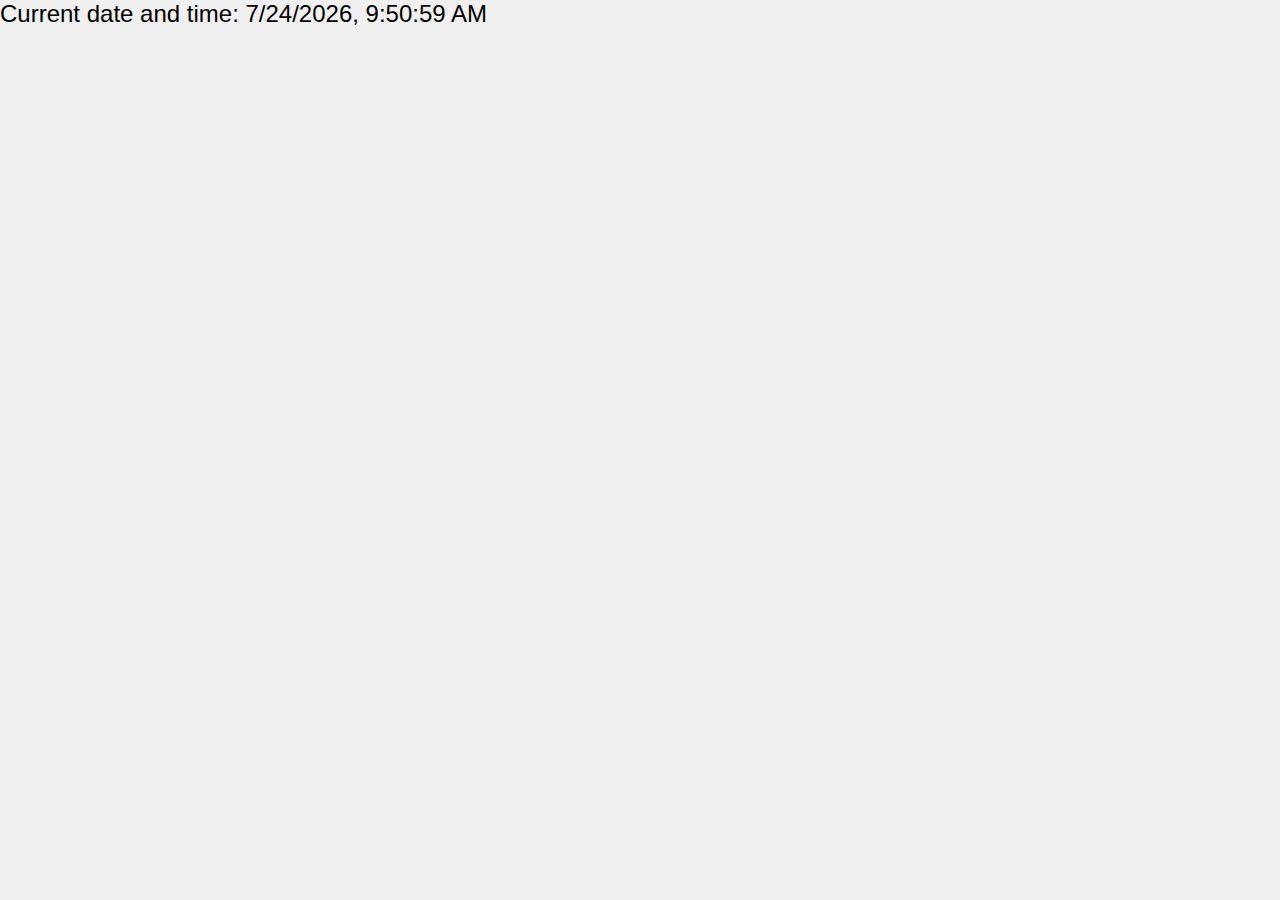
<file: Date Object/index.html>
<!DOCTYPE html>
<html lang="en">
<head>
  <meta charset="UTF-8">
  <meta name="viewport" content="width=device-width, initial-scale=1.0">
  <link rel="stylesheet" href="./styles.css">
  <title>Real-Time Clock</title>
</head>
<body>
  <div id="local-time">Current date and time: </div>

  <!-- Linking the external JavaScript file -->
  <script src="script.js" defer></script>
</body>
</html>
</file>
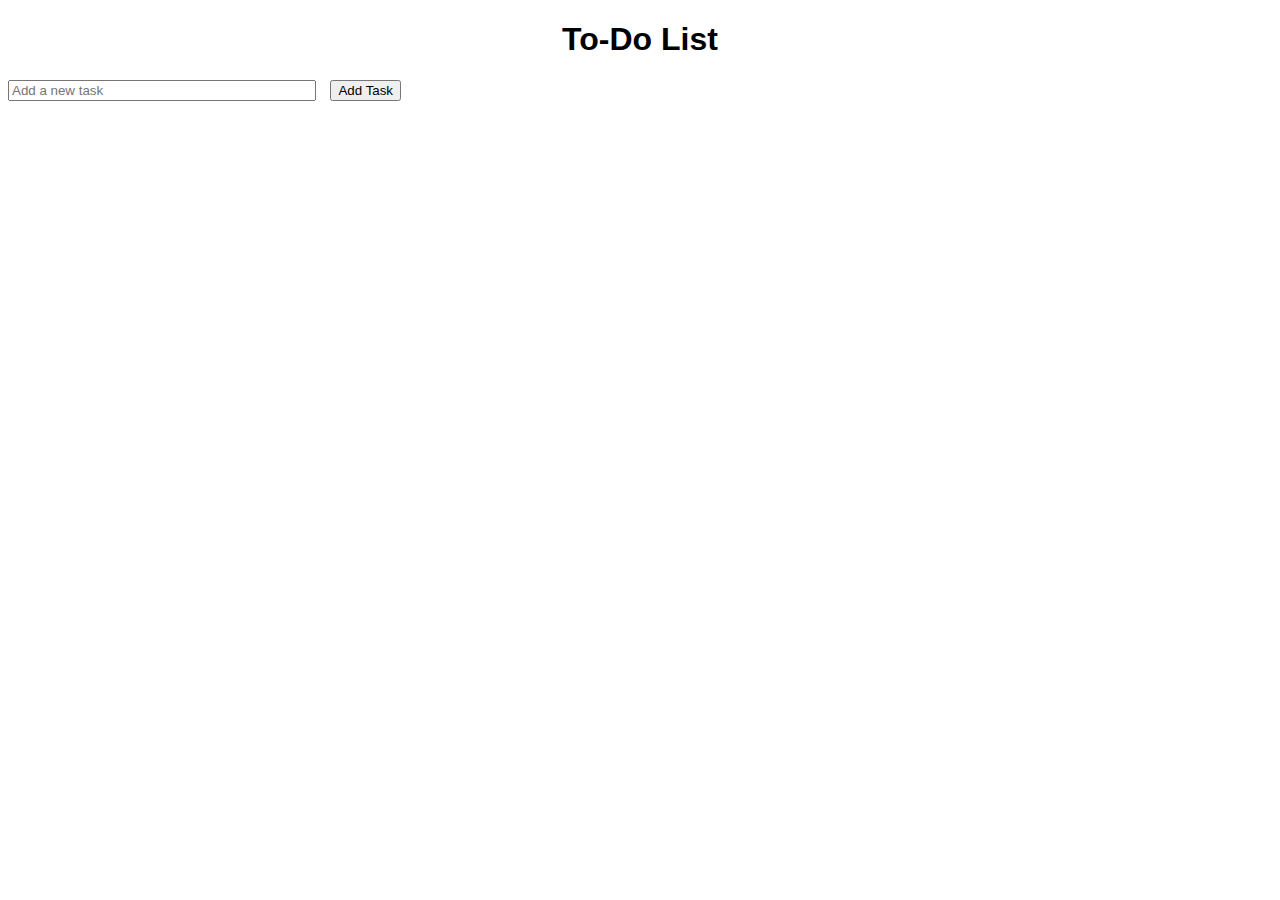
<file: Form Validation, Local Storage, and CRUD/index.html>
<!DOCTYPE html>
<html lang="en">
<head>
  <meta charset="UTF-8">
  <link rel="stylesheet" href="styles.css" />
  <meta name="viewport" content="width=device-width, initial-scale=1.0">
  <title>To-Do List</title>
</head>
<body>
  <h1>To-Do List</h1>
  <form id="task-form">
    <input type="text" id="task-input" placeholder="Add a new task">
    <button type="submit">Add Task</button>
  </form>
  <ul id="task-list"></ul>
  <script src="script.js"></script>
</body>
</html>
</file>
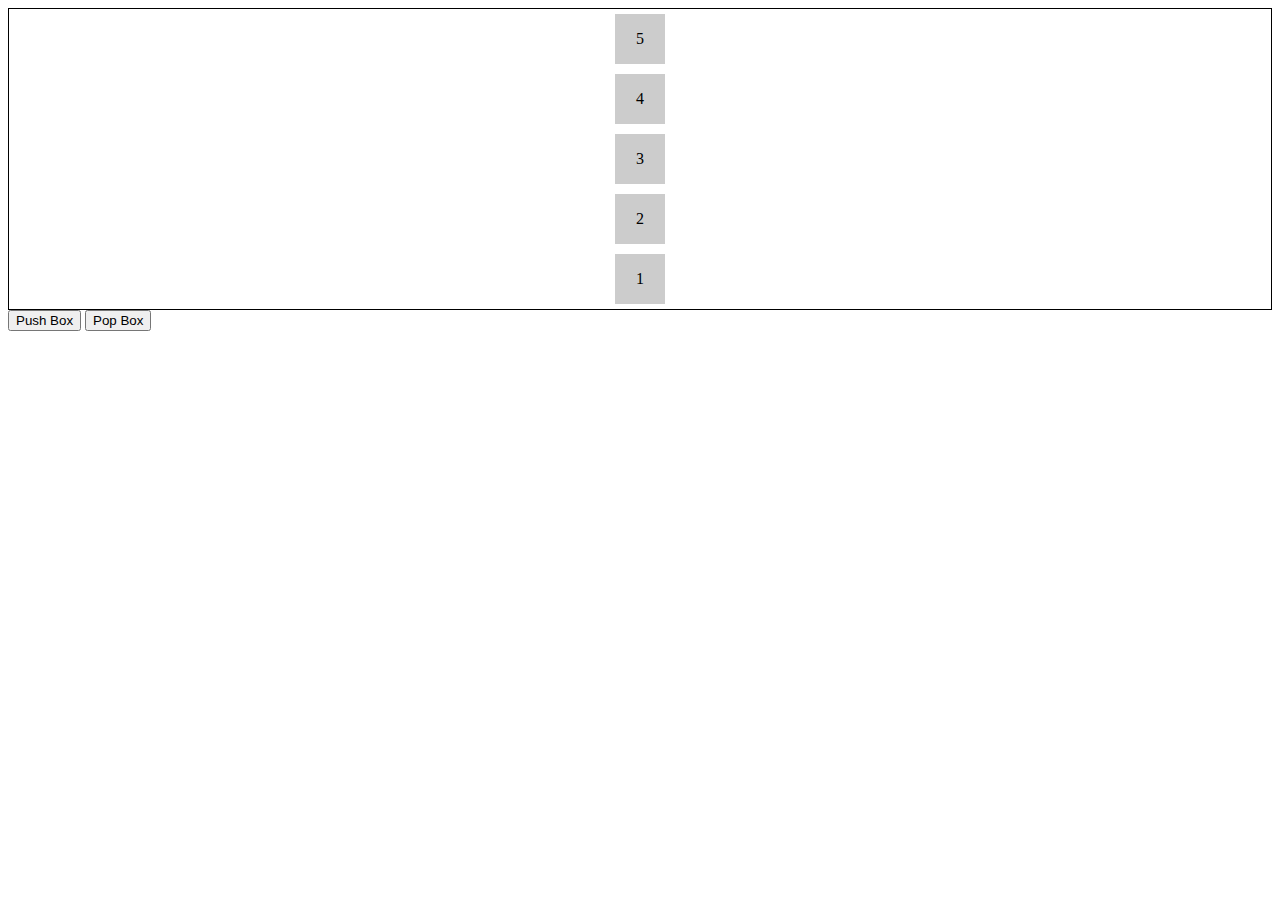
<file: Stack Animation Using FILO/index.html>
<!DOCTYPE html>
<html lang="en">
<head>
  <meta charset="UTF-8">
  <meta name="viewport" content="width=device-width, initial-scale=1.0">
  <title>Stack Animation</title>
  <link rel="stylesheet" href="styles.css">
</head>
<body>
  <div id="stack-container">
    <div class="box">1</div>
    <div class="box">2</div>
    <div class="box">3</div>
    <div class="box">4</div>
    <div class="box">5</div>
  </div>
  <button onclick="pushBox()">Push Box</button>
  <button onclick="popBox()">Pop Box</button>

  <script src="script.js"></script>
</body>
</html>
</file>
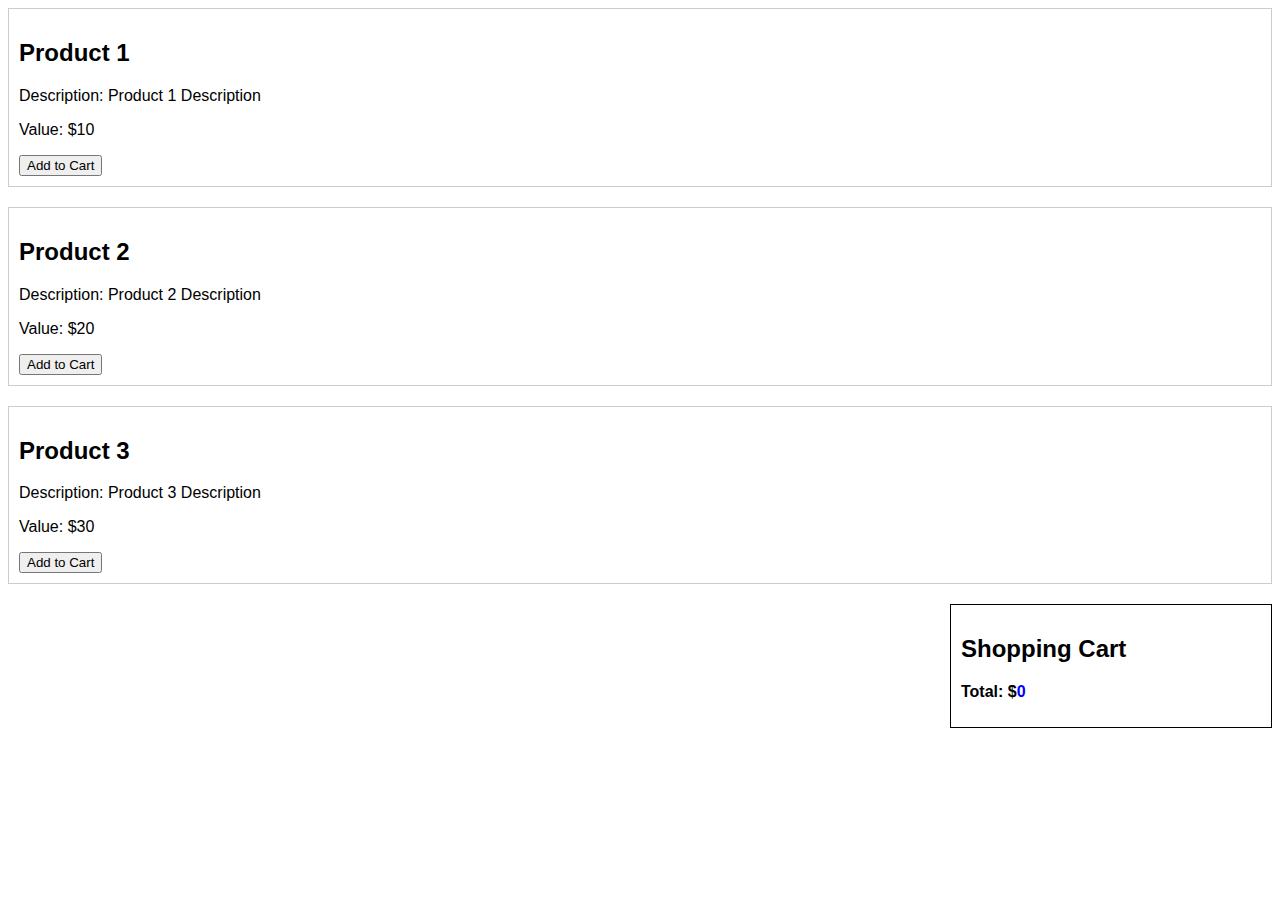
<file: Classes, and Objects/Shopping Cart/index.html>
<!DOCTYPE html>
<html lang="en">
<head>
<meta charset="UTF-8">
<meta name="viewport" content="width=device-width, initial-scale=1.0">
<title>Simple Shopping Cart</title>
<link rel="stylesheet" href="styles.css">
</head>
<body>
<div class="product" id="product1">
  <h2>Product 1</h2>
  <p class="description">Description: Product 1 Description</p>
  <p class="value">Value: $10</p>
  <button onclick="addToCart('Product 1', 10)">Add to Cart</button>
</div>
<div class="product" id="product2">
  <h2>Product 2</h2>
  <p class="description">Description: Product 2 Description</p>
  <p class="value">Value: $20</p>
  <button onclick="addToCart('Product 2', 20)">Add to Cart</button>
</div>
<div class="product" id="product3">
  <h2>Product 3</h2>
  <p class="description">Description: Product 3 Description</p>
  <p class="value">Value: $30</p>
  <button onclick="addToCart('Product 3', 30)">Add to Cart</button>
</div>
<div class="cart">
  <h2>Shopping Cart</h2>
  <ul id="cart-items"></ul>
  <p>Total: $<span id="total">0</span></p>
</div>
<script src="script.js"></script>
</body>
</html>
</file>
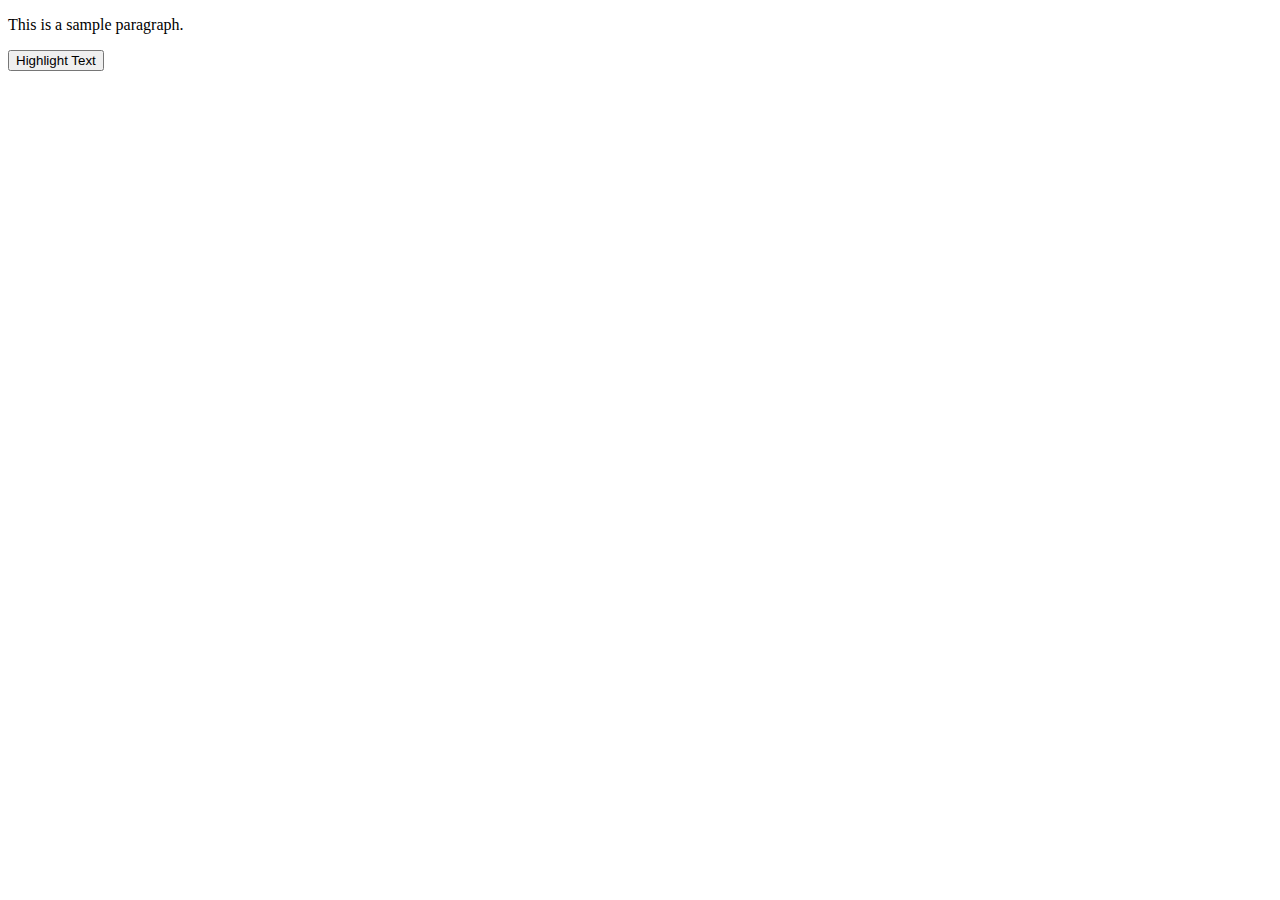
<file: Front End Development Libraries/jQuery/index.html>
<!DOCTYPE html>
<html lang="en">
<head>
  <meta charset="UTF-8">
  <meta name="viewport" content="width=device-width, initial-scale=1.0">
  <title>jQuery Example</title>
  <script src="https://code.jquery.com/jquery-3.6.0.min.js"></script>
  <style>
    .highlight {
      color: red;
      font-weight: bold;
    }
  </style>
</head>
<body>

  <p>This is a sample paragraph.</p>
  <button id="highlightBtn">Highlight Text</button>

  <script>
    // <link>jQuery</link> code to add a click event listener to the button
    $('#highlightBtn').click(function() {
      $('p').addClass('highlight');
    });
  </script>

</body>
</html>
</file>
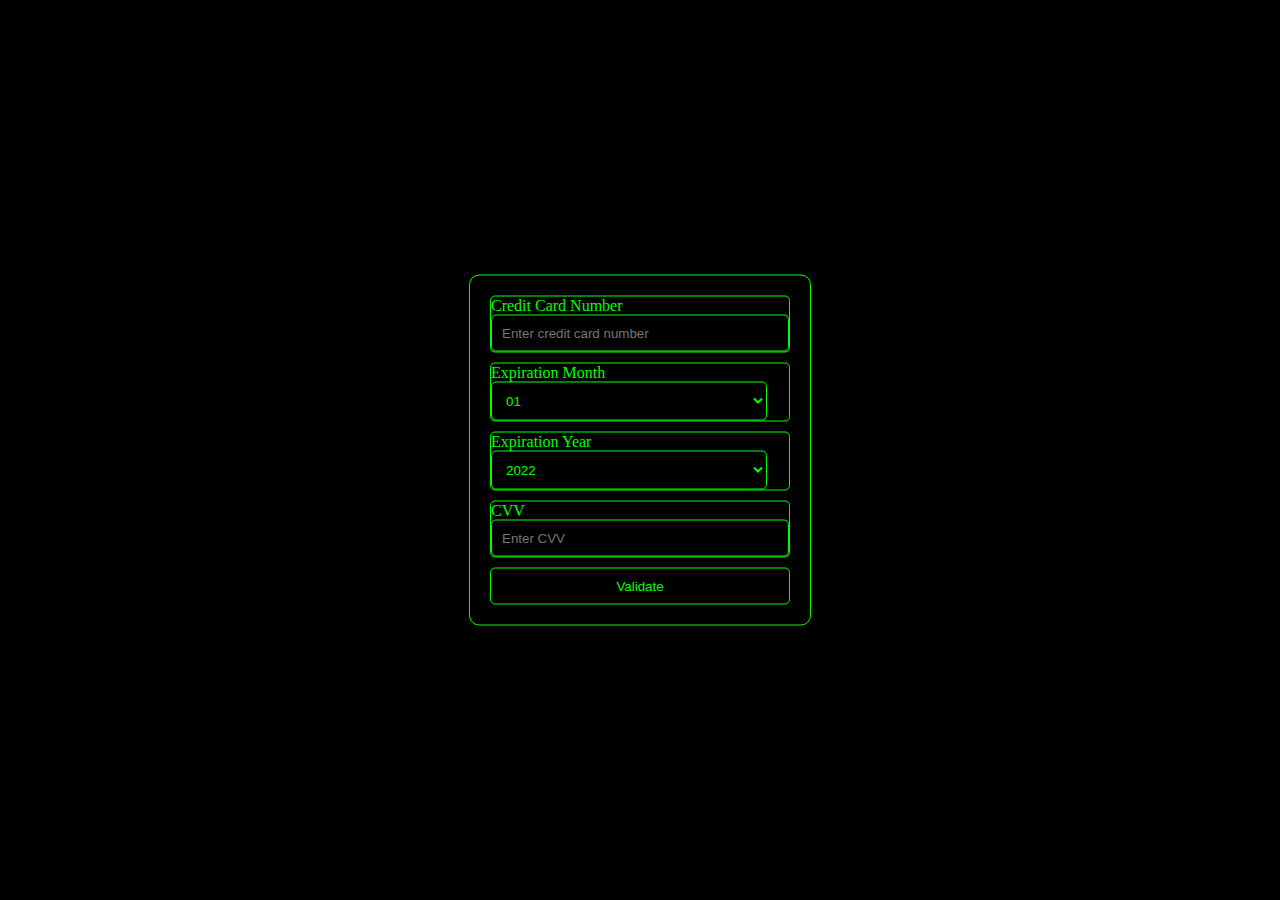
<file: Projects/Credit Card Validation App/index.html>
<!DOCTYPE html>
<html lang="en">
<head>
    <meta charset="UTF-8">
    <meta name="viewport" content="width=device-width, initial-scale=1.0">
    <title>Credit Card Validator</title>
    <link rel="stylesheet" href="styles.css">
</head>
<body>
    <div id="credit-card-form">
        <div class="form-row">
            <label for="credit-card-number">Credit Card Number</label>
            <input type="text" id="credit-card-number" placeholder="Enter credit card number">
        </div>
        <div class="form-row">
            <label for="expiration-month">Expiration Month</label>
            <select id="expiration-month">
                <option value="01">01</option>
                <option value="02">02</option>
                <option value="03">03</option>
                <option value="04">04</option>
                <option value="05">05</option>
                <option value="06">06</option>
                <option value="07">07</option>
                <option value="08">08</option>
                <option value="09">09</option>
                <option value="10">10</option>
                <option value="11">11</option>
                <option value="12">12</option>
            </select>
        </div>
        <div class="form-row">
            <label for="expiration-year">Expiration Year</label>
            <select id="expiration-year">
                <option value="2022">2022</option>
                <option value="2023">2023</option>
                <option value="2024">2024</option>
                <option value="2025">2025</option>
                <option value="2026">2026</option>
                <option value="2027">2027</option>
                <option value="2028">2028</option>
                <option value="2029">2029</option>
                <option value="2030">2030</option>
                <option value="2031">2031</option>
                <option value="2032">2032</option>
                <option value="2033">2033</option>
                <!-- Add more options for future years -->
            </select>
        </div>
        <div class="form-row">
            <label for="cvv">CVV</label>
            <input type="text" id="cvv" placeholder="Enter CVV">
        </div>
        <button id="validate-btn">Validate</button>
    </div>

    <script src="script.js"></script>
</body>
</html>
</file>
<file: Date Object/styles.css>
body {
  font-family: Arial, sans-serif;
  background-color: #f0f0f0;
  margin: 0;
  padding: 0;
}

.container {
  text-align: center;
  margin-top: 100px;
}

#local-time {
  font-size: 24px;
}
</file>
<file: Form Validation, Local Storage, and CRUD/styles.css>
body {
  font-family: Arial, sans-serif;
}

h1 {
  text-align: center;
}

#task-form {
  margin-bottom: 20px;
}

#task-input {
  width: 300px;
}

ul {
  list-style: none;
  padding: 0;
}

li {
  margin-bottom: 10px;
}

button {
  margin-left: 10px;
}
</file>
<file: Stack Animation Using FILO/styles.css>
#stack-container {
  display: flex;
  flex-direction: column-reverse; /* to make the stack FILO */
  align-items: center;
  height: 300px;
  border: 1px solid black;
}

.box {
  width: 50px;
  height: 50px;
  background-color: #ccc;
  margin: 5px;
  display: flex;
  justify-content: center;
  align-items: center;
}
</file>
<file: Classes, and Objects/Shopping Cart/styles.css>
body {
  font-family: Arial, sans-serif;
}

.product {
  border: 1px solid #ccc;
  padding: 10px;
  margin-bottom: 20px;
}

.cart {
  border: 1px solid #000;
  padding: 10px;
  width: 300px;
  float: right;
}

.cart ul {
  list-style-type: none;
  padding: 0;
}

.cart p {
  font-weight: bold;
}

.cart p span {
  color: blue;
}
</file>
<file: Projects/Credit Card Validation App/styles.css>
/* Styles for the body */
body {
    background-color: black; 
}

/* Styles for the credit card form */
#credit-card-form {
    display: flex;
    flex-direction: column;
    width: 300px;
    margin: auto;
    padding: 20px;
    border: 1px solid #00FF00; 
    border-radius: 10px;
    background-color: black; 
}

/* Center positioning */
#credit-card-form {
    position: absolute;
    top: 50%;
    left: 50%;
    transform: translate(-50%, -50%);
}

/* Styles for form rows */
.form-row {
    margin-bottom: 10px;
    border: 1px solid #00FF00; 
    border-radius: 5px;
    background-color: black; 
}

/* Styles for labels */
.form-row label {
    margin-bottom: 5px;
    color: #00FF00;
}

/* Styles for input and select */
.form-row input,
.form-row select {
    padding: 10px;
    border: 1px solid #00FF00;
    border-radius: 5px;
    width: calc(100% - 22px);
    background-color: black; 
    color: #00FF00; 
}

/* Styles for the validate button */
#validate-btn {
    padding: 10px;
    background-color: black; 
    color: #00FF00;
    border: 1px solid #00FF00; 
    border-radius: 5px;
    cursor: pointer;
    width: 100%;
}
</file>
